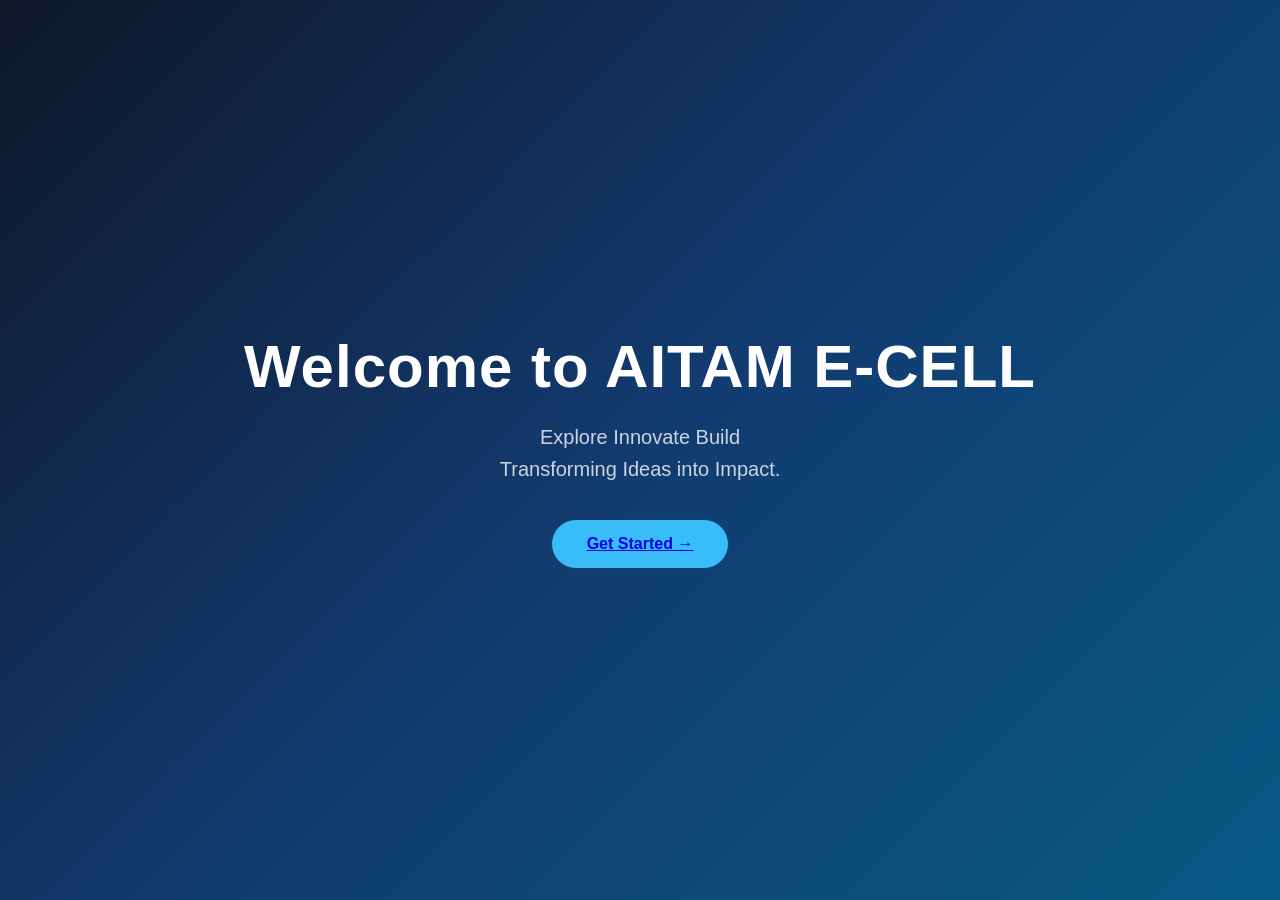
<file: welcome.html>
<!DOCTYPE html>
<html lang="en">
<head>
    <meta charset="UTF-8">
    <meta name="viewport" content="width=device-width, initial-scale=1.0">

    <title>AITAM E-CELL</title>

    <style>
        * {
            margin: 0;
            padding: 0;
            box-sizing: border-box;
        }

        body {
            font-family: Arial, sans-serif;
            background: #0f172a;
            color: white;
        }

        /* Hide checkbox */
        #enter {
            display: none;
        }

        /* Welcome Page */
        .welcome {
            min-height: 100vh;
            display: flex;
            flex-direction: column;
            justify-content: center;
            align-items: center;
            text-align: center;
            padding: 20px;
            background: linear-gradient(
                135deg,
                #0f172a,
                #123b70,
                #075985
            );
        }

        .welcome h1 {
            font-size: clamp(35px, 6vw, 60px);
            margin-bottom: 20px;
            letter-spacing: 1px;
        }

        .welcome p {
            color: #cbd5e1;
            font-size: 20px;
            margin-bottom: 35px;
            line-height: 1.6;
        }

        /* Button */
        .btn {
            display: inline-block;
            padding: 15px 35px;
            background: #38bdf8;
            color: #0f172a;
            text-decoration: none;
            font-weight: bold;
            font-size: 16px;
            border: none;
            border-radius: 30px;
            cursor: pointer;
            transition: 0.3s;
        }

        .btn:hover {
            background: white;
            transform: scale(1.05);
            box-shadow: 0 0 20px #38bdf8;
        }

       </style>
</head>

<body>

    <!-- Controls which page is visible -->
    <input type="checkbox" id="enter">

    <!-- WELCOME PAGE -->
    <section class="welcome">

        <h1>Welcome to AITAM E-CELL</h1>

        <p>
            Explore  Innovate  Build<br>
            Transforming Ideas into Impact.
        </p>

        <label for="enter" class="btn" onclick="startwebsite()">
           
            <a href="index.html"> Get Started →</a>
        </label>
    </section>
</file>
